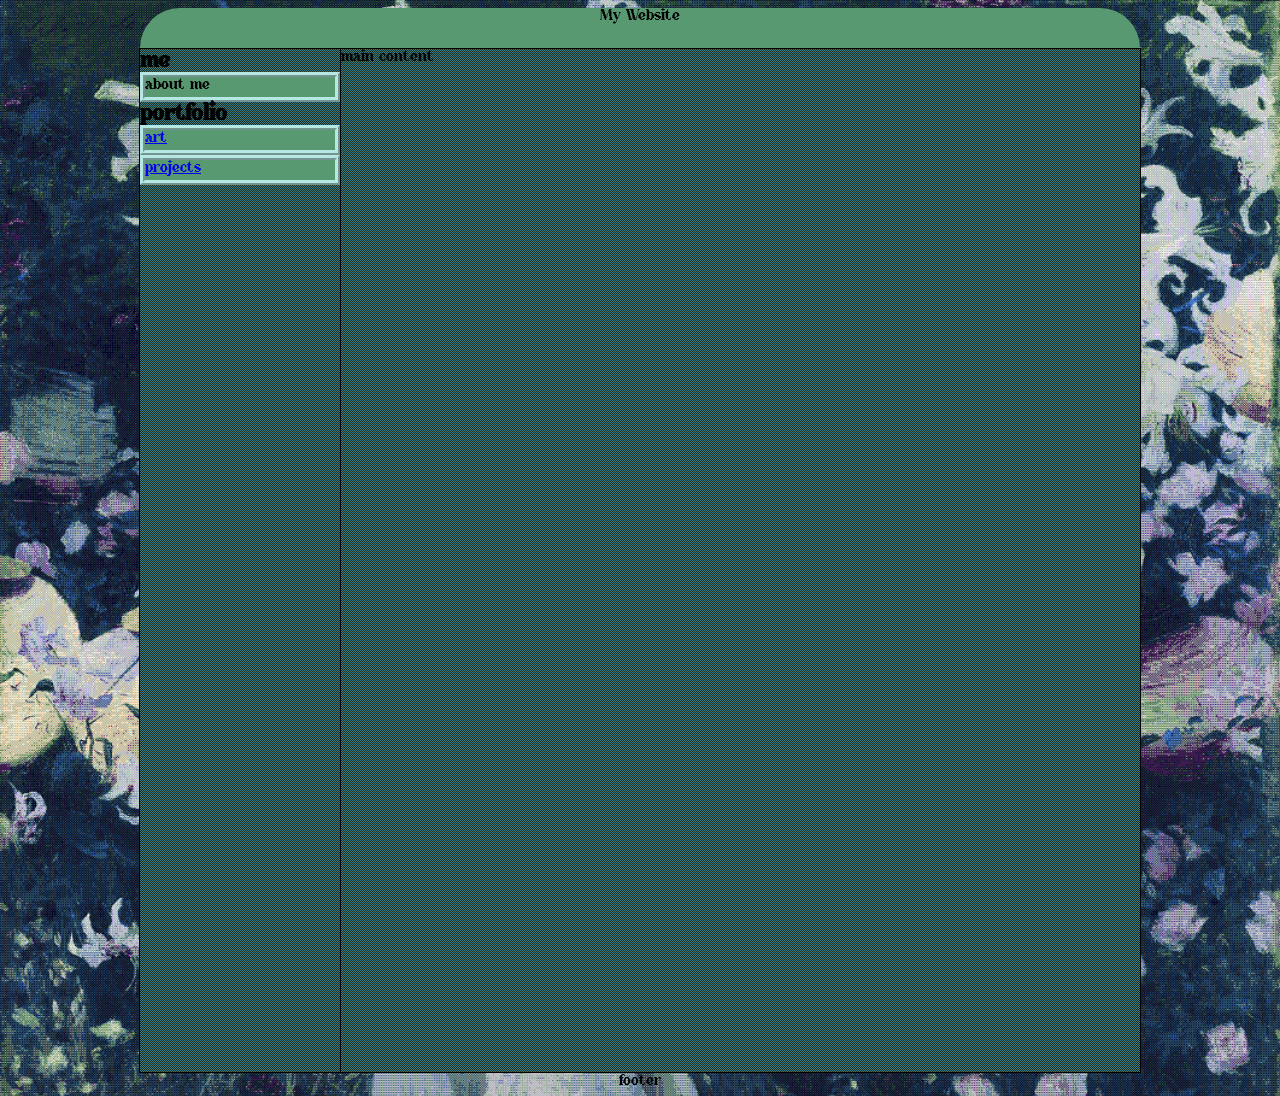
<file: index.html>
<!DOCTYPE html>
<html lang="en">
    <head>
        <meta charset="UTF-8" >
        <meta name="viewport" content="width=device-width, initial-scale=1.0" >
        <link rel="stylesheet" href="styles/base.css">
        <link rel="stylesheet" href="styles/homepage.css">
        <title>viridian</title>
    </head>

    <body>
        <header>
            My Website
        </header>
        <main>
            <aside>
                    <h2>me</h2>
                    <ul>
                        <li>about me</li>
                    </ul>
                    <h2>portfolio</h2>
                    <ul>
                        <li><a href="/portfolio/art">art</a></li>
                        <li><a href="/portfolio/projects">projects</a></li>
                    </ul>
            </aside>
            
            <section>main content</section>
            
        </main>
        <footer>footer</footer>
    </body>
</html>
</file>
<file: styles/base.css>
@font-face {
    font-family: "retrobyte";
    src: url("/fonts/RetroByte.ttf") format("truetype");
}

@font-face {
    font-family: "starcrush";
    src: url("/fonts/Star Crush.ttf") format("truetype");
}


:root {
    --primary: #599972;
    --gradient-1: rgb(181, 232, 227);
    --gradient-2: rgb(150, 210, 174);


    --homepage-bg: url("../assets/carnation-lily-lily-rose-sargeant(7).png");
    /* --homepage-bg: url("../assets/original_70566fb0-be5f-4fbd-ac5d-15fef2d15be7_IMG_20260214_132239703-EDIT(5).png"); */

    --homepage-main-bg: url("../assets/bgs/bg(4).png");
}

html {
    font-size: 16px;
}

body {
    font-family: "starcrush";
    font-size: 1rem;
}
</file>
<file: styles/homepage.css>
header {
    margin-right: auto;
    margin-left: auto;
    background-color: var(--primary);
    width: 1000px;
    height: 40px;
    text-align: center;
    border-radius: 50px 50px 0px 0px;
}

body {
    display: flex;
    flex-direction: column;
    min-height: 120vh;
    background-image: var(--homepage-bg);
    background-size: cover;
}


main {
    width: 1000px;
    display: flex;
    flex-direction: row;
    border: 1px solid;
    margin-right: auto;
    margin-left: auto;
    flex: 1;
    /* background: linear-gradient(to bottom, var(--gradient-1), var(--gradient-2)); */
    background: var(--homepage-main-bg);

}

aside {
    width: 200px;
    border-right: 1px solid;
    /* align-items: flex; */
}

section {
    flex:auto;
}

ul {
    padding: 0;
    margin: 0;
}

h2 {
    margin: 0;
}


li {
    list-style-type: none;
    height: 20px;
    background: var(--primary);
    border:5px ridge var(--gradient-1);
}

footer {
    margin-left: auto;
    margin-right: auto;
}
</file>
